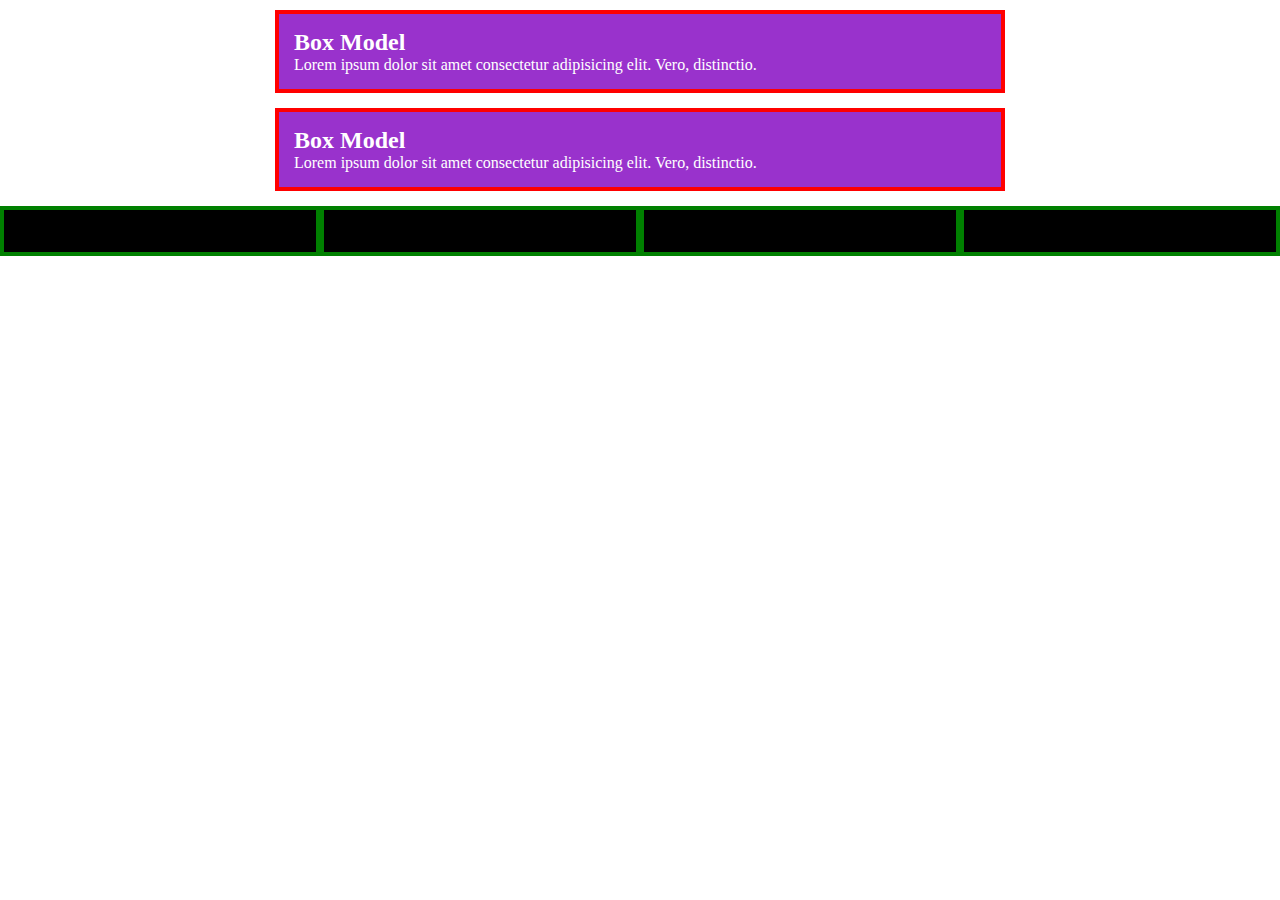
<file: 05_box_model.html>
<!DOCTYPE html>
<html lang="en">
<head>
    <meta charset="UTF-8">
    <meta http-equiv="X-UA-Compatible" content="IE=edge">
    <meta name="viewport" content="width=device-width, initial-scale=1.0">
    <title>Box Model</title>
    <style>

        * {
            margin: 0;
            padding: 0;
        }

        body {
            margin: 0;
        }

        .container {
            max-width: 750px;
            margin: auto;
        }

        .box {
            background: darkorchid;
            color: #fff;

            /* padding: 15px; */
            /* top & rigth / bottom & left */
            /* padding: 15px 40px 25px 10px; */
            /* padding-top: 15px;
            padding-right: 40px;
            padding-bottom: 25px;
            padding-left: 10px; */
            padding: 15px;
            border: 4px solid red;

            margin: 10px;
            margin-bottom: 15px;
        }

        .blocks {
            width: 100%;
        }

        .blocks .block{
            width: 25%;
            background: #000;
            height: 50px;
            float: left;
            border: 4px solid green;
            /* box-sizing: content-box; */
            box-sizing: border-box;
        }
    </style>

</head>
<body>
    <div class="container">
        <div class="box">
            <h2>Box Model</h2>
            <p>Lorem ipsum dolor sit amet consectetur adipisicing elit. Vero, distinctio.</p>
        </div>

        <div class="box">
            <h2>Box Model</h2>
            <p>Lorem ipsum dolor sit amet consectetur adipisicing elit. Vero, distinctio.</p>
        </div>
    </div>
    <div class="blocks">
        <div class="block"></div>
        <div class="block"></div>
        <div class="block"></div>
        <div class="block"></div>
    </div>
</body>
</html>
</file>
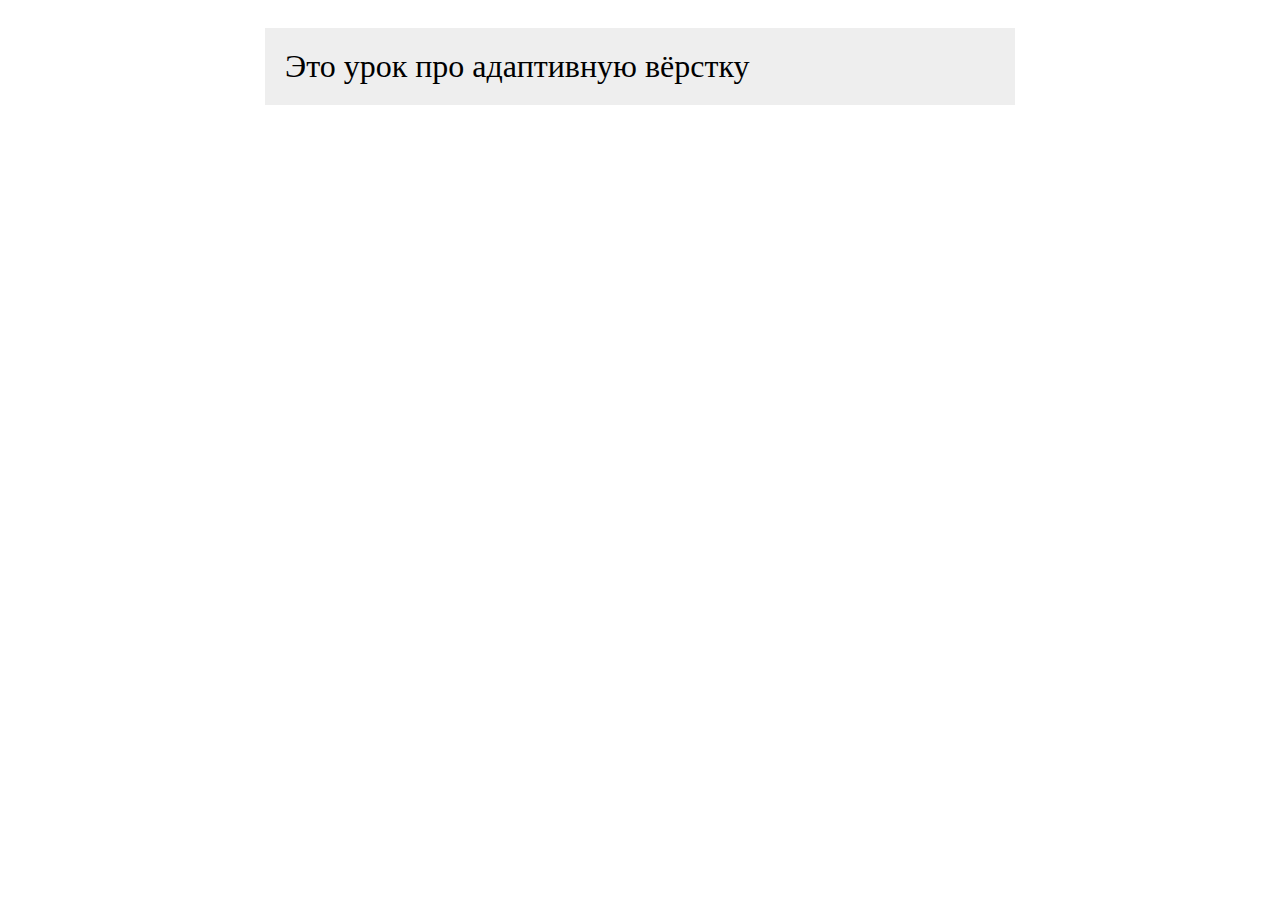
<file: 10_media.html>
<!DOCTYPE html>
<html lang="en">
<head>
    <meta charset="UTF-8">
    <meta http-equiv="X-UA-Compatible" content="IE=edge">
    <meta name="viewport" content="width=device-width, initial-scale=1.0">
    <title>Media</title>
    <style>
        .container {
            max-width: 750px;
            padding-top: 20px;
            margin: auto;
        }

        .box {
            padding: 20px;
            background: #eee;
            font-size: 2rem;
        }

        @media (max-width: 500px) {
            .box {
                font-size: 1.5rem;
                padding: 10px;
                text-align: center;
            }
        }
    </style>
</head>
<body>
    <div class="container">

<div class="box">
    Это урок про адаптивную вёрстку
</div>

    </div>
</body>
</html>
</file>
